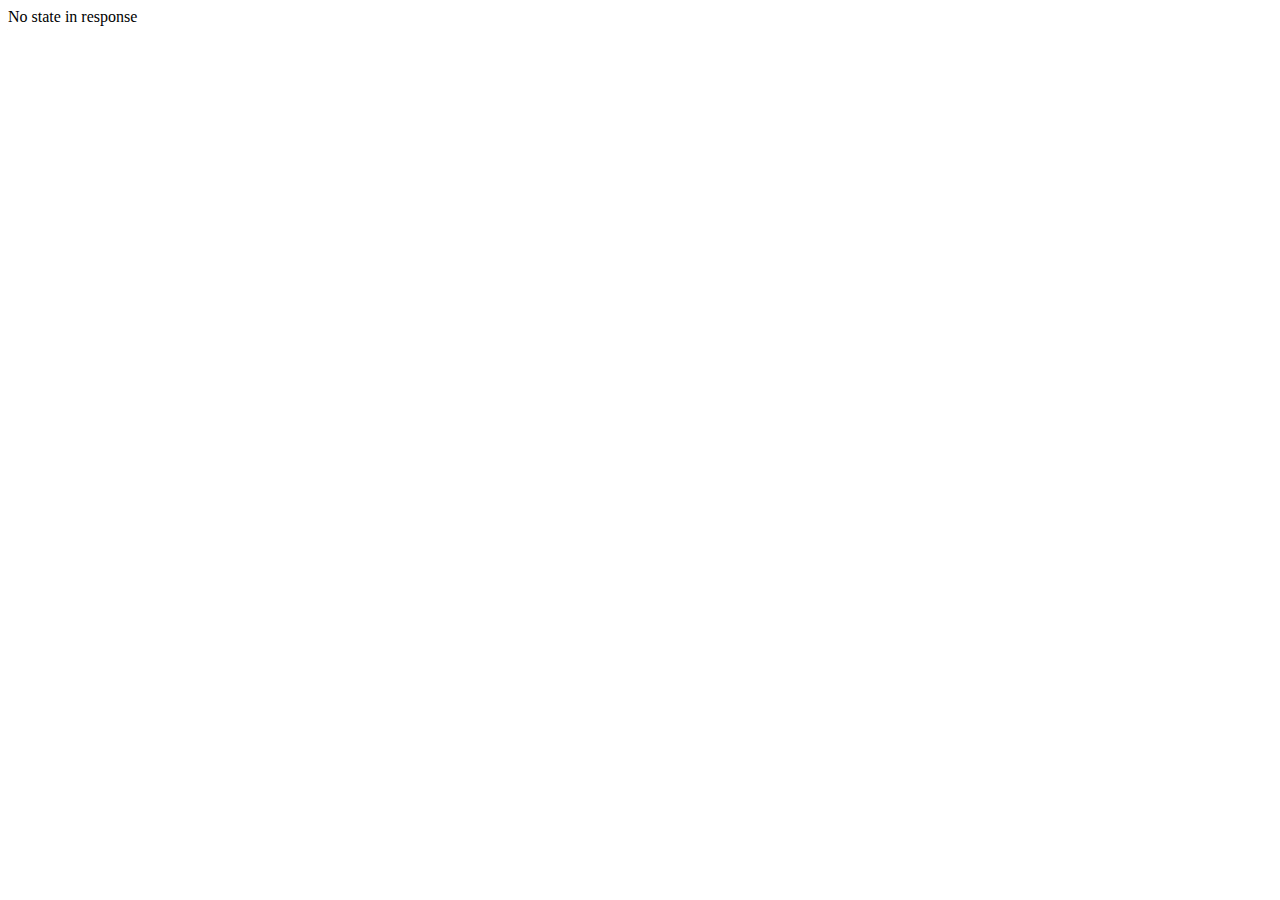
<file: auth.html>
<!DOCTYPE html>
<html>
<head>
    <meta charset="utf-8" />
    <title></title>
</head>
<body>
    <h1 id="waiting">Waiting...</h1>
    <div id="error"></div>
    <script src="assets/oidc-client.min.js"></script>
    <script src="assets/auth.js"></script>
</body>
</html>
</file>
